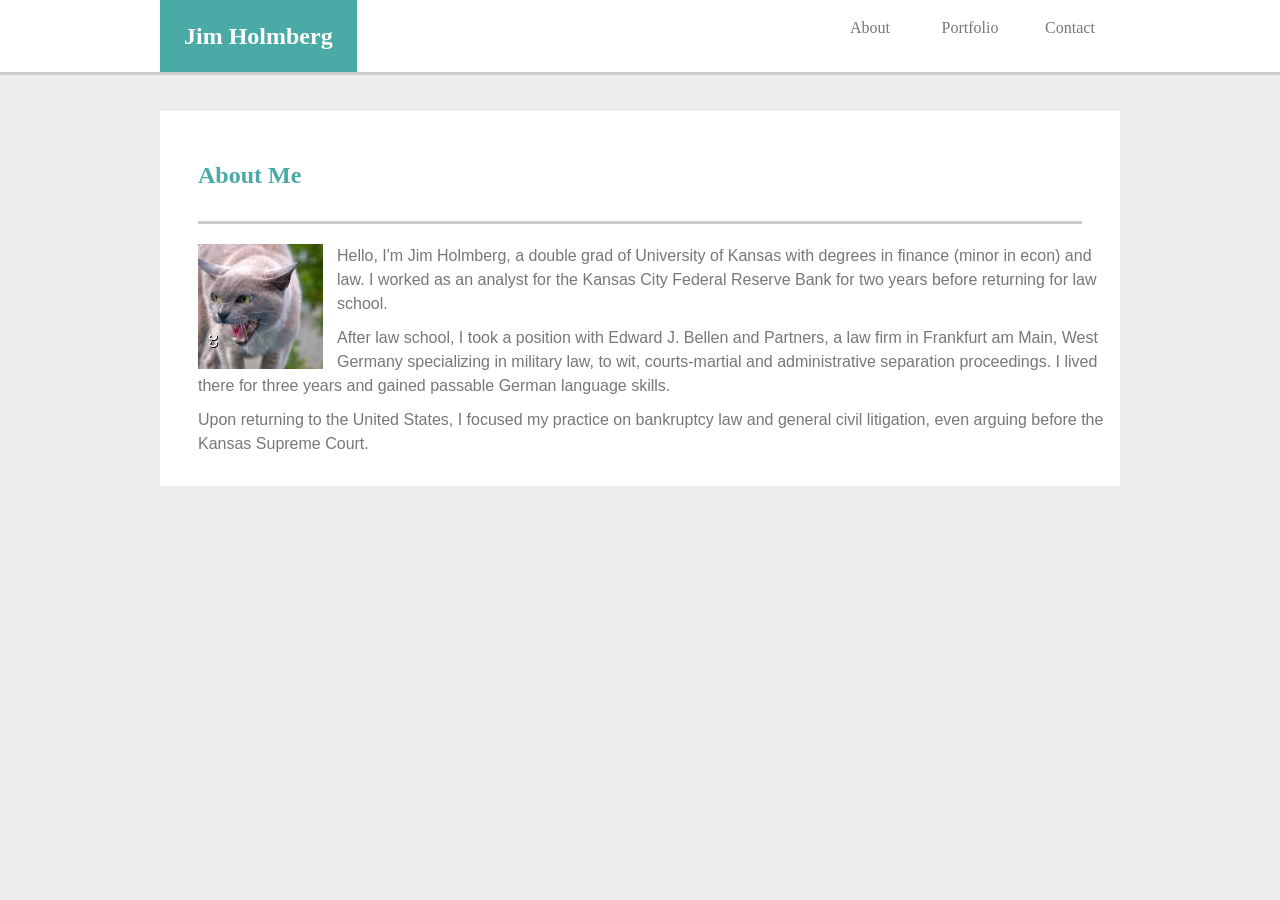
<file: RManFlint.01-homework/index.html>
<!DOCTYPE html>
    <head>
        <link rel="stylesheet" type="text/css" href="assets/css/style.css" >
    </head>

    <body>
        <header>
            <div id="divhead">
            <span id="span1">
                Jim Holmberg
            </span>
            <nav id="nav1">
                <ul>
                    <li><a href= "contact.html">Contact</a></li>
                    <li><a href= "portfolio.html">Portfolio</a></li>
                    <li><a href= "index.html">About</a></li>
                </ul>
            </nav>
        </div>
        </header>
        <main>
            <h1 id="MainH1">About Me</h1>
            <div id= "about">
                <img id = "cat" src="assets/images/Cat_pic.jpg" title="Watch it, Buddy!"" alt="Angry cat" />
                <div id= "AboutPara">
                    <p id="ParaOne">Hello, I'm Jim Holmberg, a double grad of University of Kansas with degrees in 
                    finance (minor in econ) and law.  I worked as an analyst for the Kansas City Federal 
                    Reserve Bank for two years before returning for law school.
                </p>
                <p>After law school, I took a position with Edward J. Bellen and Partners, a law firm in Frankfurt
                    am Main, West Germany specializing in military law, to wit, courts-martial and administrative
                    separation proceedings.  I lived there for three years and gained passable German language skills.
                </p>
                <p>Upon returning to the United States, I focused my practice on bankruptcy law and general civil
                    litigation, even arguing before the Kansas Supreme Court.
                </p>
                </div>
                
            </div>
        </main>
    </body>
</file>
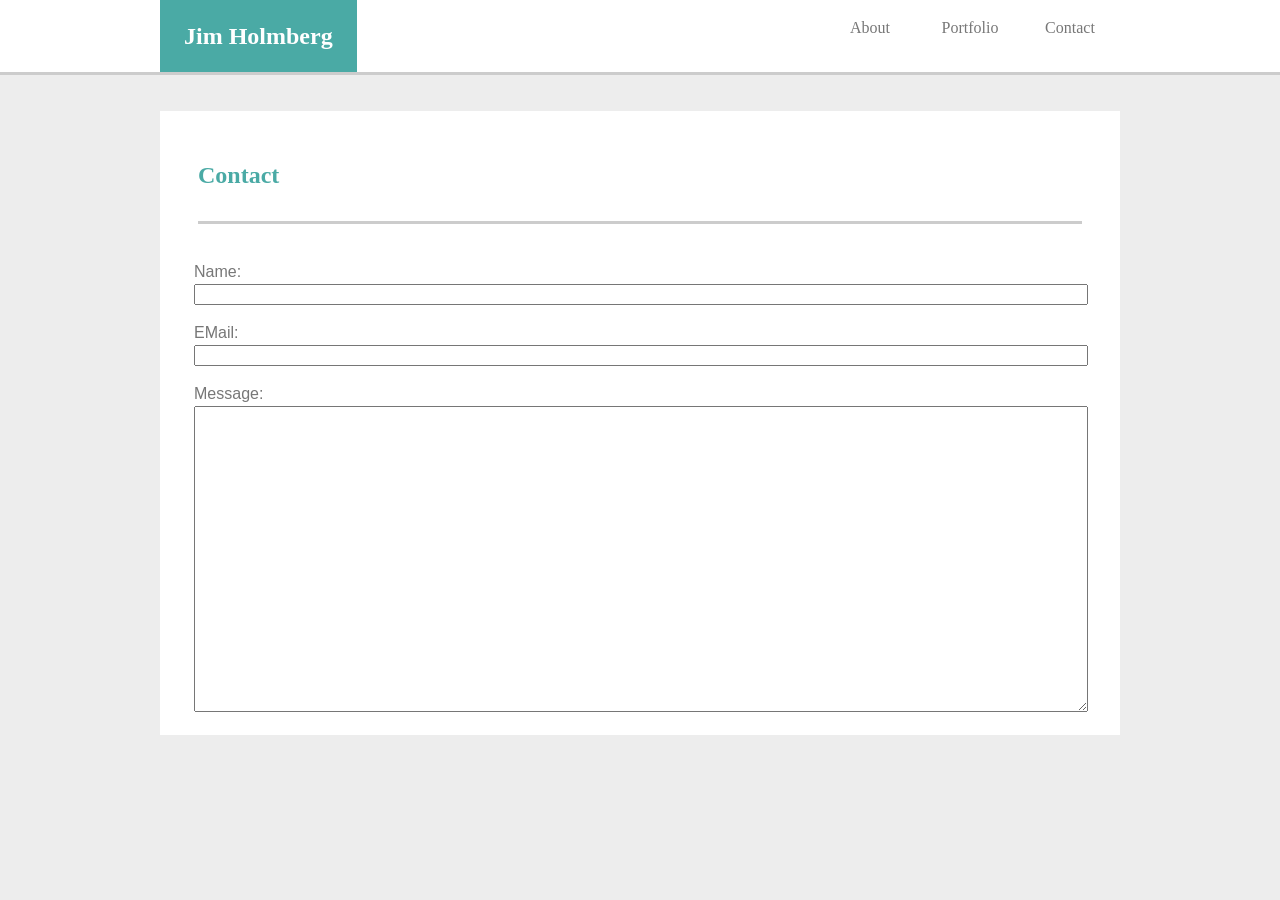
<file: RManFlint.01-homework/contact.html>
<!DOCTYPE html>
<html>
<head>
<title>Account Registration</title>
<link rel="stylesheet" type="text/css" href="assets/css/style.css">
</head>

<body>
        <header>
                <div id="divheadContact">
                <span id="spanContact">
                    Jim Holmberg
                </span>
                <nav id="navContact">
                    <ul>
                        <li><a href= "#">Contact</a></li>
                        <li><a href= "portfolio.html">Portfolio</a></li>
                        <li><a href= "index.html">About</a></li>
                    </ul>
                </nav>
            </div>
            </header>
<main>
        <h1 id="ContactH1">Contact</h1>
    <form id="contact_form" action="register_account.php" method="get"
    	  name="contact_form" class="show">
        <div id="ContactName">
          <label class="contact" for="name">Name:</label>
        </div>
        <input type="text" name="name" id="name" class="contact"/>

        <div id="ContactEmail">
            <label class="contact"for="email">EMail:</label>
        </div>
        <input type="text" name="email" id="email" class="contact"/>

        <div id="ContactMessage" >
                <label for="message" class="contact">Message:</label>
            </div>
             <textarea name="message" id="message" rows= "20">
            </textarea>
            
        
    </form>
    
</main>
</html>
</file>
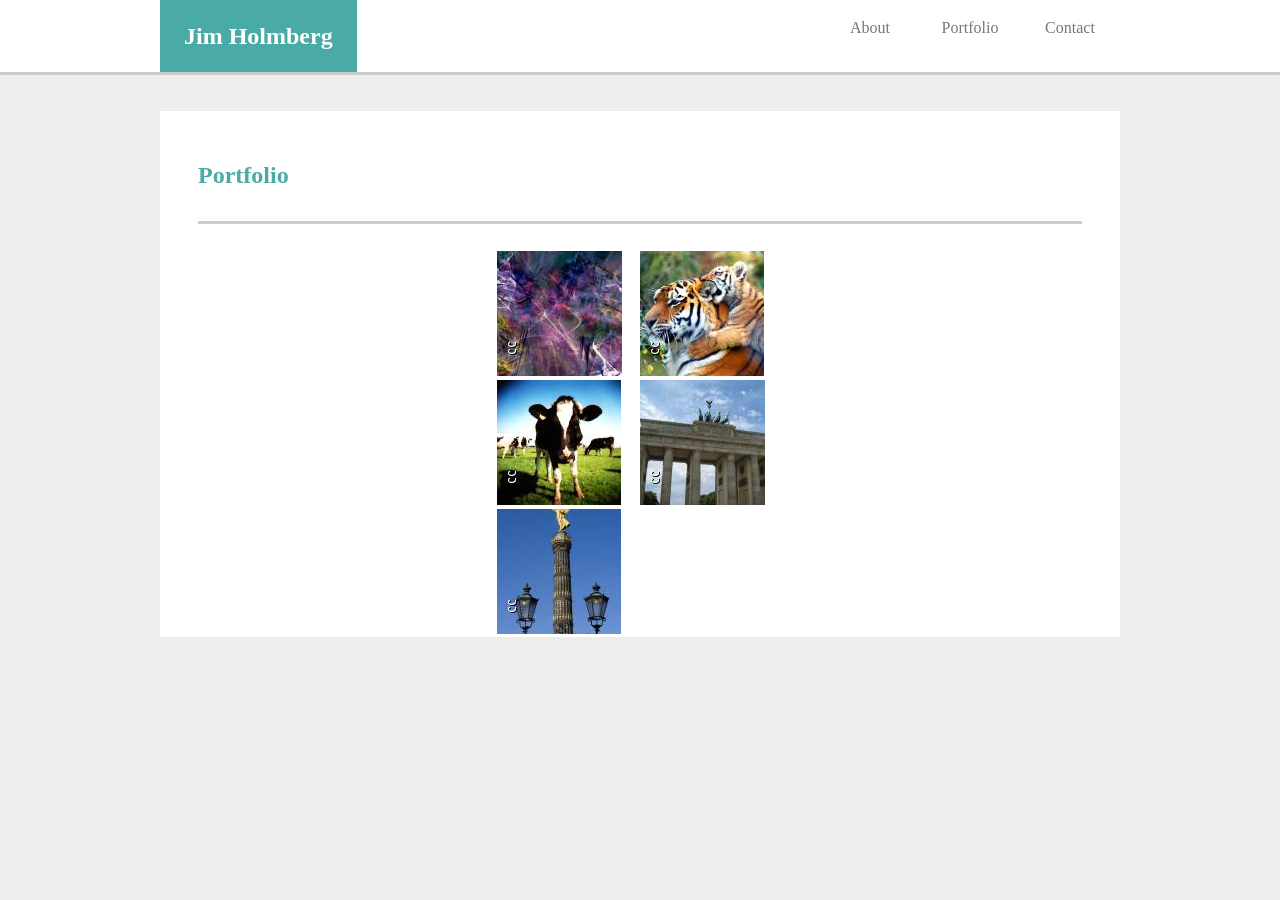
<file: RManFlint.01-homework/portfolio.html>
<!DOCTYPE html>
<html>
<head>
<title>Account Registration</title>
<link rel="stylesheet" type="text/css" href="assets/css/style.css">
</head>

<body>
        <header>
                <div id="divheadContact">
                <span id="spanContact">
                    Jim Holmberg
                </span>
                <nav id="navContact">
                    <ul>
                        <li><a href= "#">Contact</a></li>
                        <li><a href= "portfolio.html">Portfolio</a></li>
                        <li><a href= "index.html">About</a></li>
                    </ul>
                </nav>
            </div>
            </header>
    <main>
        <h1 id="PortfolioH1">Portfolio</h1>
    <table id="Portfolio">
        <tr>
            <th></th>
            <th></th>
            <th></th>
        </tr>
        <tr>
            <td><img id = "Image_1" src="assets/images/Image_1.jpg" title="Image_1" alt="Image_1" /></td>
            <td><img id = "Image_2" src="assets/images/Image_2.jpg" title="Image_2" alt="Image_2" /></td>
            <td></td>
        </tr>
        <tr>
                <td><img id = "Image_3" src="assets/images/Image_3.jpg" title="Image_3" alt="Image_3" /></td>
                <td><img id = "Image_4" src="assets/images/Image_4.jpg" title="Image_4" alt="Image_4" /></td>
                <td></td>
        </tr>
        <tr>
                <td><img id = "Image_5" src="assets/images/Image_5.jpg" title="Image_5" alt="Image_5" /></td>
                <td></td>
                <td></td>
            </tr>
    </table>
    
</main>
</html>
</file>
<file: RManFlint.01-homework/assets/css/style.css>
* {
    box-sizing: border-box;
    color:#777777;
}
body {
    margin: 0 auto;    
    line-height: 150%;
    font-size:16px;
    font-family: Arial, "Helvetica Neue", Helvetica, sans-serif;
    background-color: #ededed;
    
}
header {
    font-family: Georgia, Times, "Times New Roman", serif;
    border-bottom: 3px solid #cccccc; 
    height:75px;
    display:block; 
    background-color: #ffffff;
}
#divhead {
    width: 960px; 
    margin:auto;
}
main {
    background-color: #ffffff;
    width: 960px; 
    margin:36px auto;
    padding: 18px 18px 0 18px;
    display:block;
}
#span1 {
    /* height:72px; */
    display: block;
    font-size:24px;
    background:#4aaaa5;
    float: left;
    padding:24px;
    text-align: left;
    font-weight:bold;
    color:white;
}
#nav1 {
    display: block;
    float: right;
}
#nav1 ul {
    list-style-type: none;
    float: right;
    padding: none;
    margin: none;
    position: relative;
}
#nav1 ul li {
    float: right;
    width: 100px;
    text-align: center;

}
#nav1 ul li a {
    text-decoration:none;
}
a:hover
{
    color:blue;
    font-style: italic;
    font-weight: bold;
}
#about {
    width:960px;
   /* margin: 30px 15px 15px 15px;*/
    padding: 0px 20px 20px 20px;
}
img {
    display:inline-block;
    float: left;
    margin-right: 14px;
}

 p {
     margin: 0px 10px 10px 0px;
 }
ParaOne {
    float:right;
}
h1 {
    font-family: Georgia, Times, "Times New Roman", serif; 
    margin: 20px;
    /*padding: 14px 0;
      margin-top:0;*/
      padding: 14px 0 34px 0;

}
#MainH1 {
    font-size: 24px;
    border-bottom: 3px solid #cccccc;    
    color: #4aaaa5;
    
}
label {
    float: left;
    width: 9em;
}
input, select {
    width: 20em;
    margin-left: 16px;
    margin-bottom: 16px;
}

#divheadContact {
    width: 960px; 
    margin:auto;
}
#spanContact {
    /* height:72px; */
    display: block;
    font-size:24px;
    background:#4aaaa5;
    float: left;
    padding:24px;
    text-align: left;
    font-weight:bold;
    color:white;
}
#navContact {
    display: block;
    float: right;
}
#navContact ul {
    list-style-type: none;
    float: right;
    padding: none;
    margin: none;
    position: relative;
}
#navContact ul li {
    float: right;
    width: 100px;
    text-align: center;

}
#navContact ul li a {
    text-decoration:none;
}
#contact_form {
    display:block;
    margin-top:36px;
}
#ContactH1 {
    font-size: 24px;
    border-bottom: 3px solid #cccccc;    
    color: #4aaaa5;
}
#ContactName, #ContactEmail, #ContactMessage {
    width:910px;
    margin-left:1em;
    float:left;
}
.contact {
    clear:both;
    float:left;
    width: 894px;
}
textarea{
    width:894px;
    margin:0 0 16px 16px;
}
#PortfolioH1 {
    font-size: 24px;
    border-bottom: 3px solid #cccccc;    
    color: #4aaaa5;
}
#Portfolio{
    margin: 0px auto;
}
</file>
